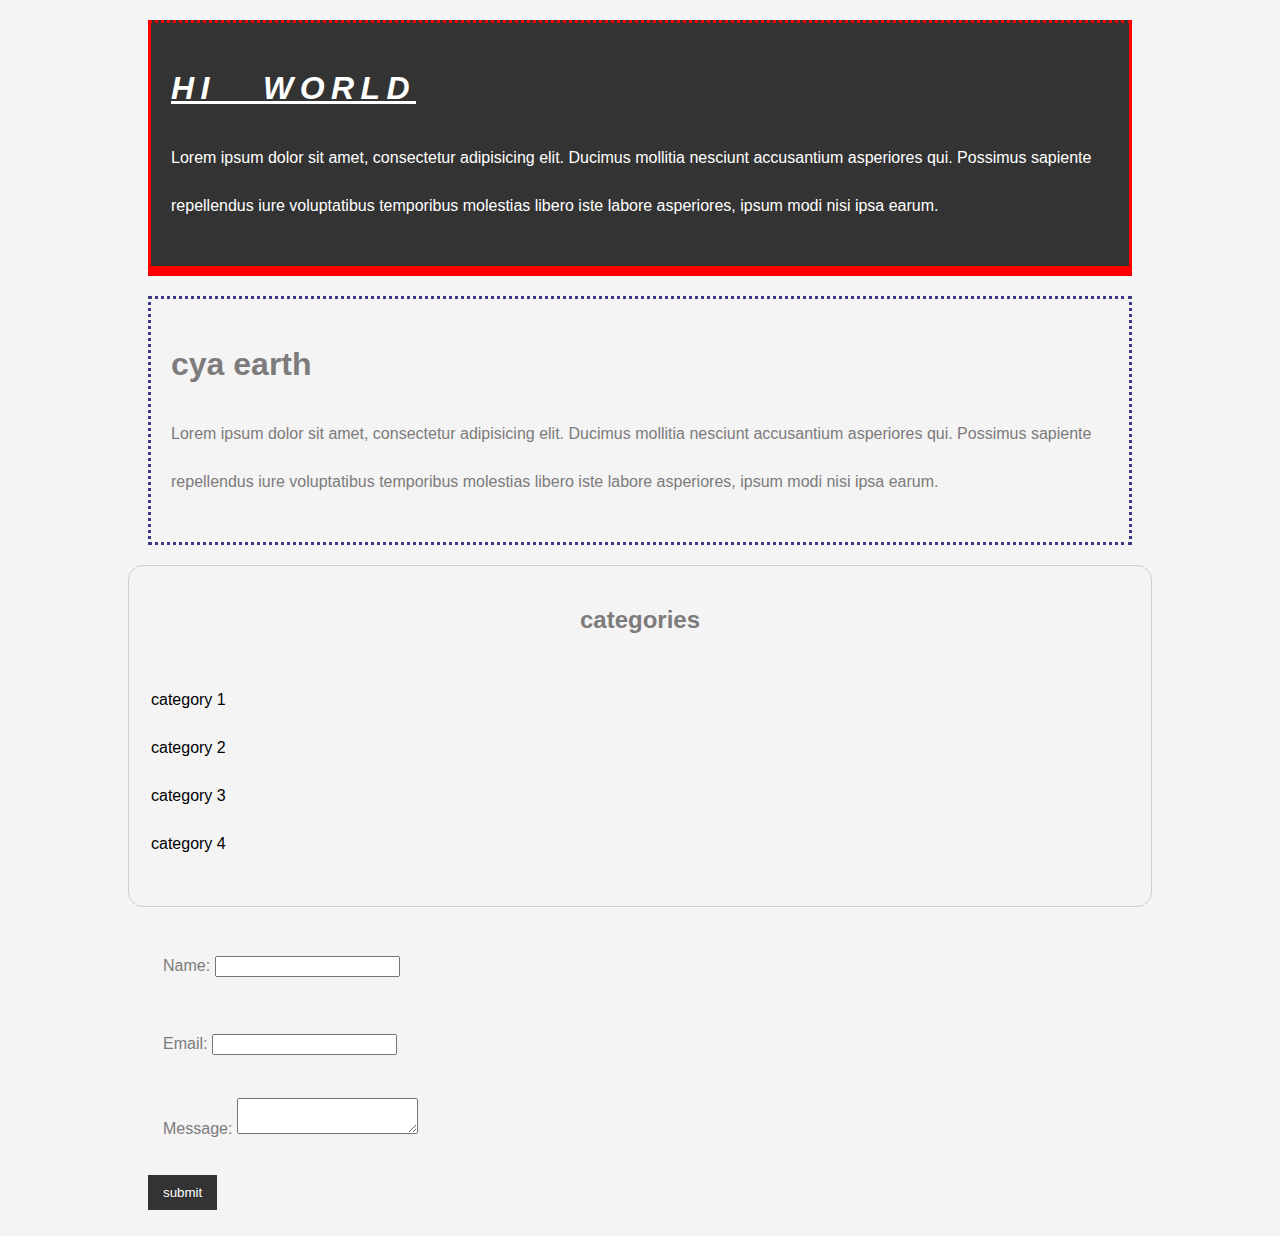
<file: csscheatsheet/index.html>
<!DOCTYPE html>
<html lang="en">
<head>
    <meta charset="UTF-8">
    <meta http-equiv="X-UA-Compatible" content="IE=edge">
    <meta name="viewport" content="width=device-width, initial-scale=1.0">
    <title>CSS CHEATSHEET</title>
    <link rel="stylesheet" type="text/css" 
    href="css/style.css">
</head>
<body>
    <div class="container">
        <div class="box-1">
            <h1>Hi world</h1>
            <p>Lorem ipsum dolor sit amet, consectetur adipisicing elit. Ducimus mollitia nesciunt accusantium asperiores qui. Possimus sapiente repellendus iure voluptatibus temporibus molestias libero iste labore asperiores, ipsum modi nisi ipsa earum.
            </p>
        </div>
        <div class="box-2">
            <h1>cya earth</h1>
            <p>Lorem ipsum dolor sit amet, consectetur adipisicing elit. Ducimus mollitia nesciunt accusantium asperiores qui. Possimus sapiente repellendus iure voluptatibus temporibus molestias libero iste labore asperiores, ipsum modi nisi ipsa earum.
            </p>
        </div>
        <div class="categories">
            <h2>categories</h2>
            <ul>
                <li><a href="#">category 1</a></li>
                <li><a href="#">category 2</a></li>
                <li><a href="#">category 3</a></li>
                <li><a href="#">category 4</a></li>

            </ul>
        </div>
        <div>
            <form class="my-form">
                <div class="form-group">
                    <lable> Name:</lable>
                    <input type="text" name="name">
                </div>
                <div class="form-group">
                    <lable> Email:</lable>
                    <input type="text" name="email">
                </div>
                <div class="form-group">
                    <lable> Message:</lable>
                    <textarea name="Message"></textarea>
                </div>
                <input class="button" type="submit" value="submit"
                name="">
            </form>
        </div>
    </div>
    </body>
</html>
</file>
<file: csscheatsheet/css/style.css>
body{
    background-color: #f4f4f4;
    color: rgb(125, 123, 123);
    
    font-family: Arial, Helvetica, sans-serif;
    font-size: 18;
    font-weight:normal;
    
    
    line-height: 3em;
    margin: 0;
}
.button {
    background-color: #333;
    color: #fff;
    padding: 10px 15px;
    border: none;
}
button:hover{
    background-color: red;
    color: #ccc;
}
a{
    text-decoration: none;
    color: #000;
}
a:hover{
    color: aqua;
}

.container{
    width: 80%;
    margin: auto;
}

.box-1{
    background-color: #333;
    color: #fff;

    border: 5px red solid;
    border-width: 3px;
    border-bottom-width: 10px ;
    border-top-style: dotted;

    margin: 20px;

    padding: 20px;
}

.box-1 h1{
    font-family: 'Segoe UI', Tahoma, Geneva, Verdana, sans-serif;
    font-weight: 800;
    font-style: italic;
    text-decoration: underline;
    text-transform: uppercase;
    letter-spacing: 0.2em;
    word-spacing: 1em;
}

.box-2{
    border: 3px dotted rgb(59, 56, 135);
    padding: 20px;
    margin: 20px;
}
.categories{
    border: 1px #ccc solid;
    padding: 10px;
    border-radius: 15px;
}

.categories h2{
    text-align: center;
}

.categories ul{
    padding: 12px;
    list-style: none;
}

.my-form{
    padding: 20px;
}
.my-form .form-group{
    padding: 15px;
}
.my-form label{
    display: block;
}
.my-form input[type="text"],{
    padding: 8px;
    width: 100%;
}
</file>
